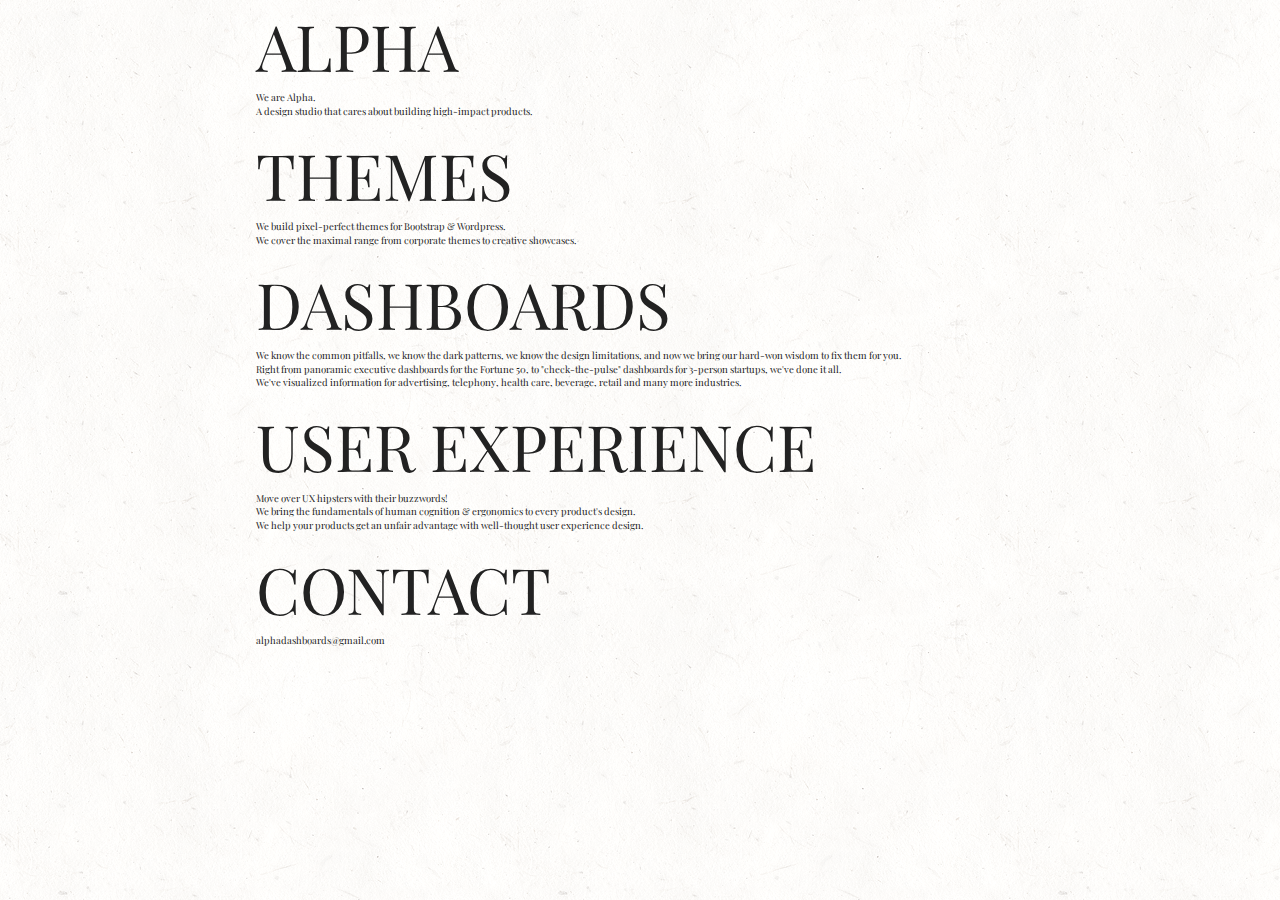
<file: index.html>
<!doctype html>
<!--[if lt IE 7]>      <html class="no-js lt-ie9 lt-ie8 lt-ie7" lang=""> <![endif]-->
<!--[if IE 7]>         <html class="no-js lt-ie9 lt-ie8" lang=""> <![endif]-->
<!--[if IE 8]>         <html class="no-js lt-ie9" lang=""> <![endif]-->
<!--[if gt IE 8]><!--> <html class="no-js" lang=""> <!--<![endif]-->
    <head>
        <meta charset="utf-8">
        <meta http-equiv="X-UA-Compatible" content="IE=edge,chrome=1">
        <title></title>
        <meta name="description" content="">
        <meta name="viewport" content="width=device-width, initial-scale=1">
        <link rel="apple-touch-icon" href="apple-touch-icon.png">

        <link rel="stylesheet" href="css/bootstrap.min.css">
        <link rel="stylesheet" href="css/main.css">

        <script src="js/vendor/modernizr-2.8.3-respond-1.4.2.min.js"></script>
    </head>
    <body>
        <!--[if lt IE 8]>
            <p class="browserupgrade">You are using an <strong>outdated</strong> browser. Please <a href="http://browsehappy.com/">upgrade your browser</a> to improve your experience.</p>
        <![endif]-->


        <div id="background">
            <div id="name" class="hero-text">
                <div>ALPHA</div>
                <p class="hero-description">
                    We are Alpha.
                    <br/>A design studio that cares about building high-impact products.
                </p>
            </div>
            <div id="themes" class="hero-text">
                <div>THEMES</div>
                <p class="hero-description">
                    We build pixel-perfect themes for Bootstrap & Wordpress.
                    <br/>We cover the maximal range from corporate themes to creative showcases.
                </p>
            </div>
            <div id="dashboards" class="hero-text">
                <div>DASHBOARDS</div>
                <p class="hero-description">
                    We know the common pitfalls, we know the dark patterns, we know the design limitations, and now we bring our hard-won wisdom to fix them for you.
                    <br/>Right from panoramic executive dashboards for the Fortune 50, to "check-the-pulse" dashboards for 3-person startups, we've done it all.
                    <br/>We've visualized information for advertising, telephony, health care, beverage, retail and many more industries.
                </p>
            </div>
            <div id="user-experience" class="hero-text">
                <div>USER EXPERIENCE</div>
                <p class="hero-description">
                    Move over UX hipsters with their buzzwords!
                    <br/>We bring the fundamentals of human cognition & ergonomics to every product's design.
                    <br/>We help your products get an unfair advantage with well-thought user experience design.
                </p>
            </div>
            <div id="contact" class="hero-text">
                <div>CONTACT</div>
                <p class="hero-description">
                    <a href="mailto:alphadashboards@gmail.com" id="contact-email">alphadashboards@gmail.com</a>
                </p>
            </div>
        </div>

        <script src="//ajax.googleapis.com/ajax/libs/jquery/1.11.2/jquery.min.js"></script>
        <script>window.jQuery || document.write('<script src="js/vendor/jquery-1.11.2.min.js"><\/script>')</script>

        <script src="js/vendor/bootstrap.min.js"></script>

        <script>
            (function(i,s,o,g,r,a,m){i['GoogleAnalyticsObject']=r;i[r]=i[r]||function(){
                (i[r].q=i[r].q||[]).push(arguments)},i[r].l=1*new Date();a=s.createElement(o),
                    m=s.getElementsByTagName(o)[0];a.async=1;a.src=g;m.parentNode.insertBefore(a,m)
            })(window,document,'script','//www.google-analytics.com/analytics.js','ga');

            ga('create', 'UA-40713164-1', 'auto');
            ga('send', 'pageview');
        </script>
    </body>
</html>
</file>
<file: css/main.css>
/* ==========================================================================
   Author's custom styles
   ========================================================================== */

@import url(http://fonts.googleapis.com/css?family=Playfair+Display:700);

body {
    background-image: url('../img/lightpaperfibers.png');
    background-color: rgba(214,235,255,0.9);
}

#background {
    width: 100%;
}

.hero-text {
    font-family: 'Playfair Display', serif;
    margin-left: 20%;
    color: #222;
    font-size: 5vmax;
}

.hero-text:hover {
    background-color: #222;
    -webkit-background-clip: text;
    -moz-background-clip: text;
    background-clip: text;
    color: transparent;
    text-shadow: rgba(255,255,255,0.4) 0 3px 3px;
}

.hero-description {
    font-size: 0.15em;
    width: 70%;
}

#contact-email{
    text-decoration: none;
    color: inherit;
}

::-moz-selection { background: #5af; color: #fff; text-shadow: none; }
::selection { background: #5af; color: #fff; text-shadow: none; }

@media only screen
and (min-device-width : 320px)
and (max-device-width : 736px) {
    .hero-text {
        margin-left: 3%;
    }

    .hero-description {
        font-size: 0.45em;
    }
}

@media only screen
and (min-device-width : 768px)
and (max-device-width : 1024px)
and (-webkit-min-device-pixel-ratio: 2) {

    body {
        padding-top: 10%;
    }

    .hero-text {
        margin-left: 8%;
    }

    .hero-description {
        font-size: 0.25em;
    }
}
</file>
